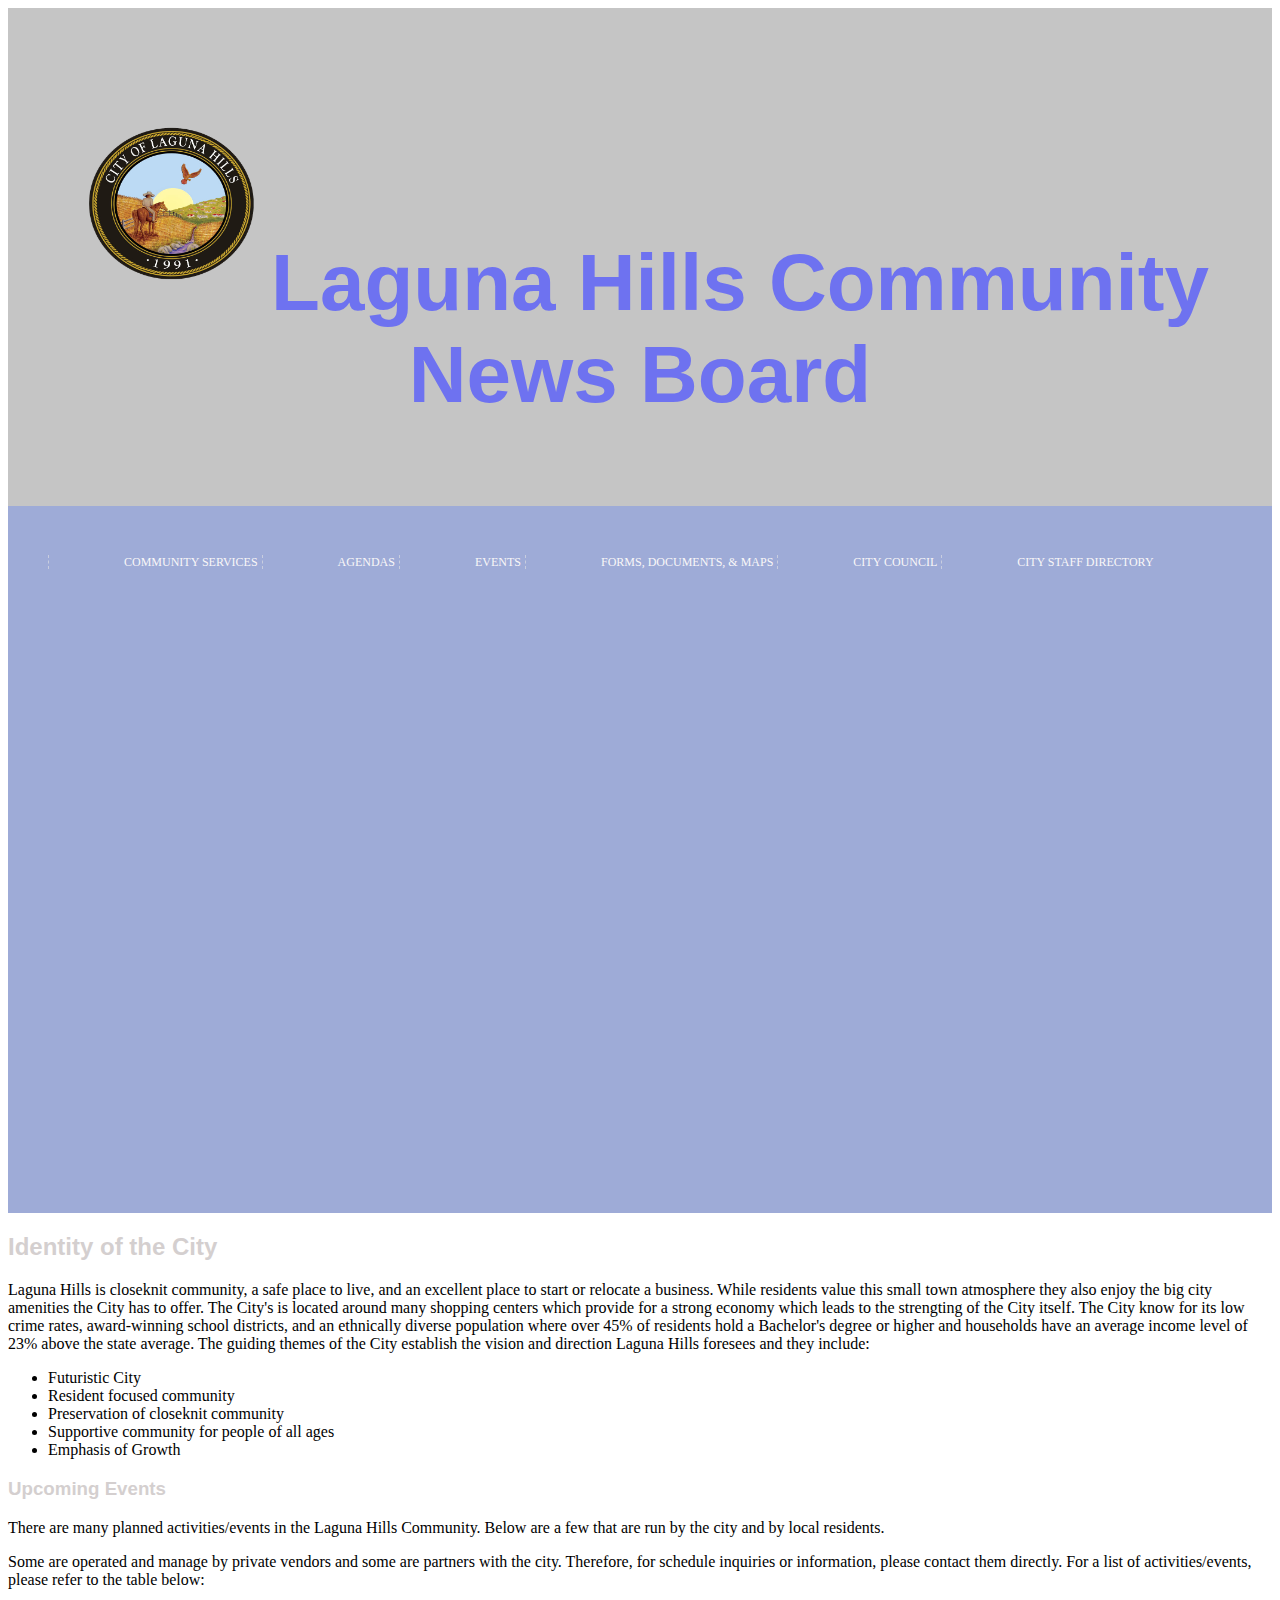
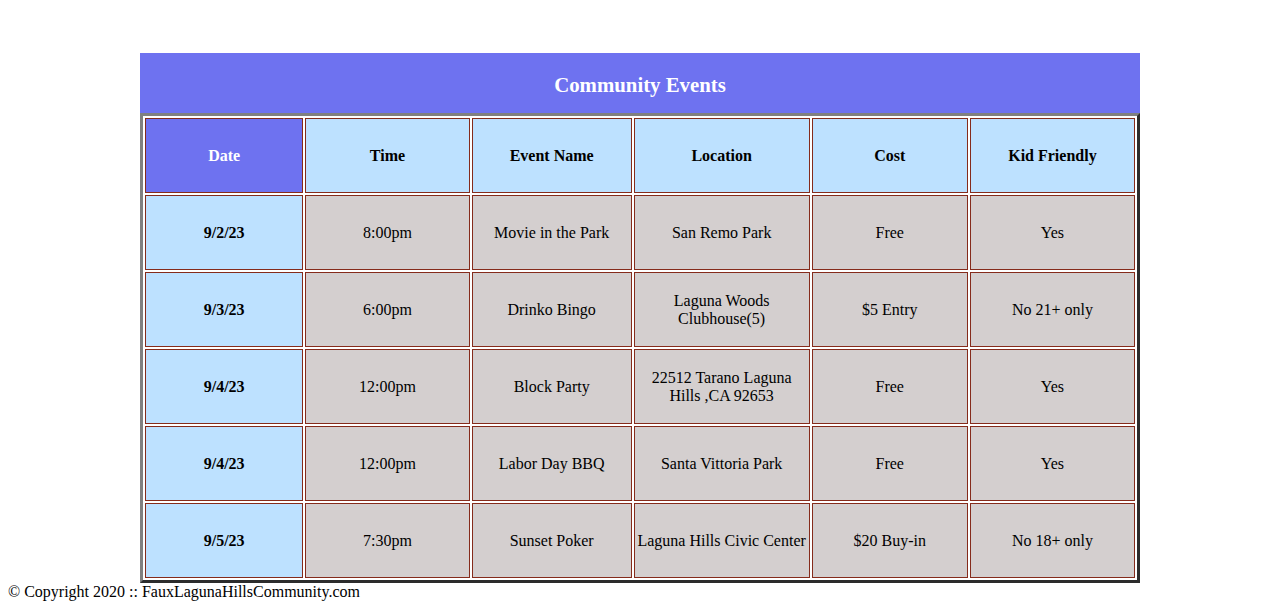
<file: index.html>
<html>
<head>
    <title>Laguna Hills Community</title>
    <meta charset="utf-8">
    <link rel="stylesheet" href="stylesheet.css">
</head>
<body>
<!-- Container is to wrap everthing -->
<div id=""Container:>
<!--website brand -->
    <header>
        <h1>
            <img src="images/lagunahillslogo.png" alt="lagunahills crest" width="200" height="200">Laguna Hills Community News Board</h1>
            
    <div class="main-header">
        <div class="logo">
        </div>
        <nav class="main-menu">
            <ul>
                <li><a href="https://www.ci.laguna-hills.ca.us/542/Community-Services">Community Services</a></li>
                <li><a href="https://lagunahillsca.iqm2.com/">Agendas</a></li>
                <li><a href="https://www.ci.laguna-hills.ca.us/538/Events">Events</a></li>
                <li><a href="https://www.ci.laguna-hills.ca.us/241/Forms-Documents-Maps">Forms, Documents, & Maps</a></li>
                <li><a href="https://www.ci.laguna-hills.ca.us/129/City-Council">City Council</a></li>
                <li><a href="https://www.ci.laguna-hills.ca.us/Directory.aspx">City Staff Directory</a></li>
            </u1>
        </nav>
    </div>
</header>

<!-- Main Content -->
    <main>
        
    <body>
        <h2><b>Identity of the City</b></h2>
        <p>Laguna Hills is closeknit community, a safe place to live, and an excellent place to start or relocate a business. 
            While residents value this small town atmosphere they also enjoy the big city amenities the City has to offer.
            The City's is located around many shopping centers which provide for a strong economy which leads to the strengting of the City itself.
            The City know for its low crime rates, award-winning school districts, and an ethnically diverse population where over 45% of residents hold a Bachelor's degree or higher and households have an average income level of 23% above the state average. 
            The guiding themes of the City establish the vision and direction Laguna Hills foresees and they include:
        <ul>
            <li>Futuristic City</li>
            <li>Resident focused community</li>
            <li>Preservation of closeknit community</li>
            <li>Supportive community for people of all ages</li>
            <li>Emphasis of Growth</li>
        </ul>
        </p>


    </body> 
<h3>Upcoming Events</h3>
<body>
<p>There are many planned activities/events in the Laguna Hills Community. Below are a few that are run by the city and by local residents.</p> 
    <p>Some are operated and manage by private vendors and some are partners with the city. Therefore, for schedule inquiries or information, please contact them directly. For a list of activities/events, please refer to the table below:</p>
    <table border="3">
    <caption><b>Community Events</b></caption>
    <thead>
        <tr>
        <th>Date</th>
        <th>Time</th>
        <th>Event Name</th>
        <th>Location</th>
        <th>Cost</th>
        <th>Kid Friendly</th>
        </tr>
    </thead>
    <tbody>  
        <tr>
            <td>9/2/23</td>    
            <td>8:00pm</td>
            <td>Movie in the Park</td>
            <td>San Remo Park</td>
            <td>Free</td>
            <td>Yes</td>
     </tr>

        <tr>
            <td>9/3/23</td>
            <td>6:00pm</td>
            <td>Drinko Bingo</td>
            <td>Laguna Woods Clubhouse(5)</td>
            <td>$5 Entry</td>
            <td>No 21+ only</td>
     </tr>

         <tr>
            <td>9/4/23</td>
            <td>12:00pm</td>
            <td>Block Party</td>
            <td>22512 Tarano Laguna Hills ,CA 92653</td>
            <td>Free</td>
            <td>Yes</td>
     </tr>

         <tr>
            <td>9/4/23</td>
            <td>12:00pm</td>
             <td>Labor Day BBQ</td>
             <td>Santa Vittoria Park</td>
             <td>Free</td>
             <td>Yes</td>
     </tr>

        <tr>
            <td>9/5/23</td>
            <td>7:30pm</td>
            <td>Sunset Poker</td>
            <td>Laguna Hills Civic Center</td>
            <td>$20 Buy-in</td>
            <td>No 18+ only</td>
        </tr>
    </tbody>
    </table>
 

</u1>

</main>

<!--Footer-->
    <footer>
        <div id="nondisclaimer">
            <div class="copy">
                &copy; Copyright 2020 :: FauxLagunaHillsCommunity.com
            </div>
          
    </footer> 
<!-- End Container-->
</div>
<body>

</html>
</file>
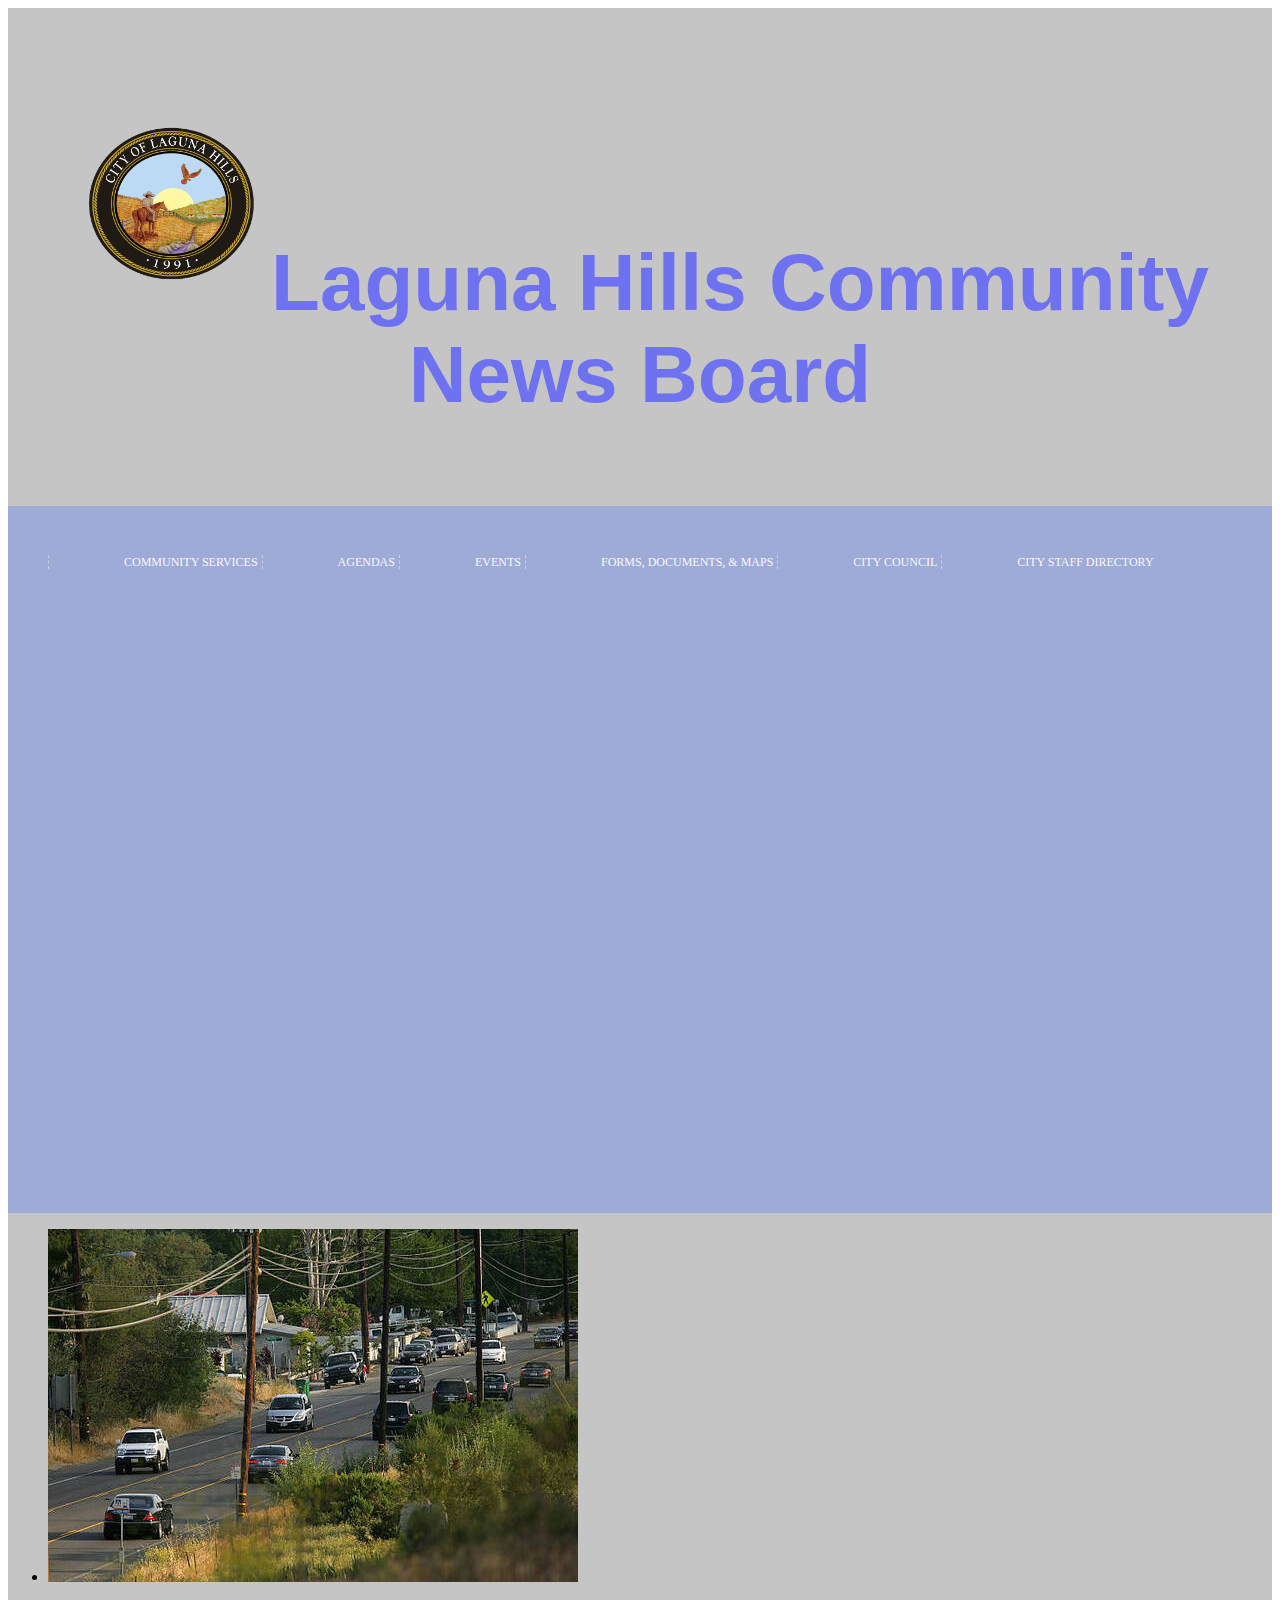
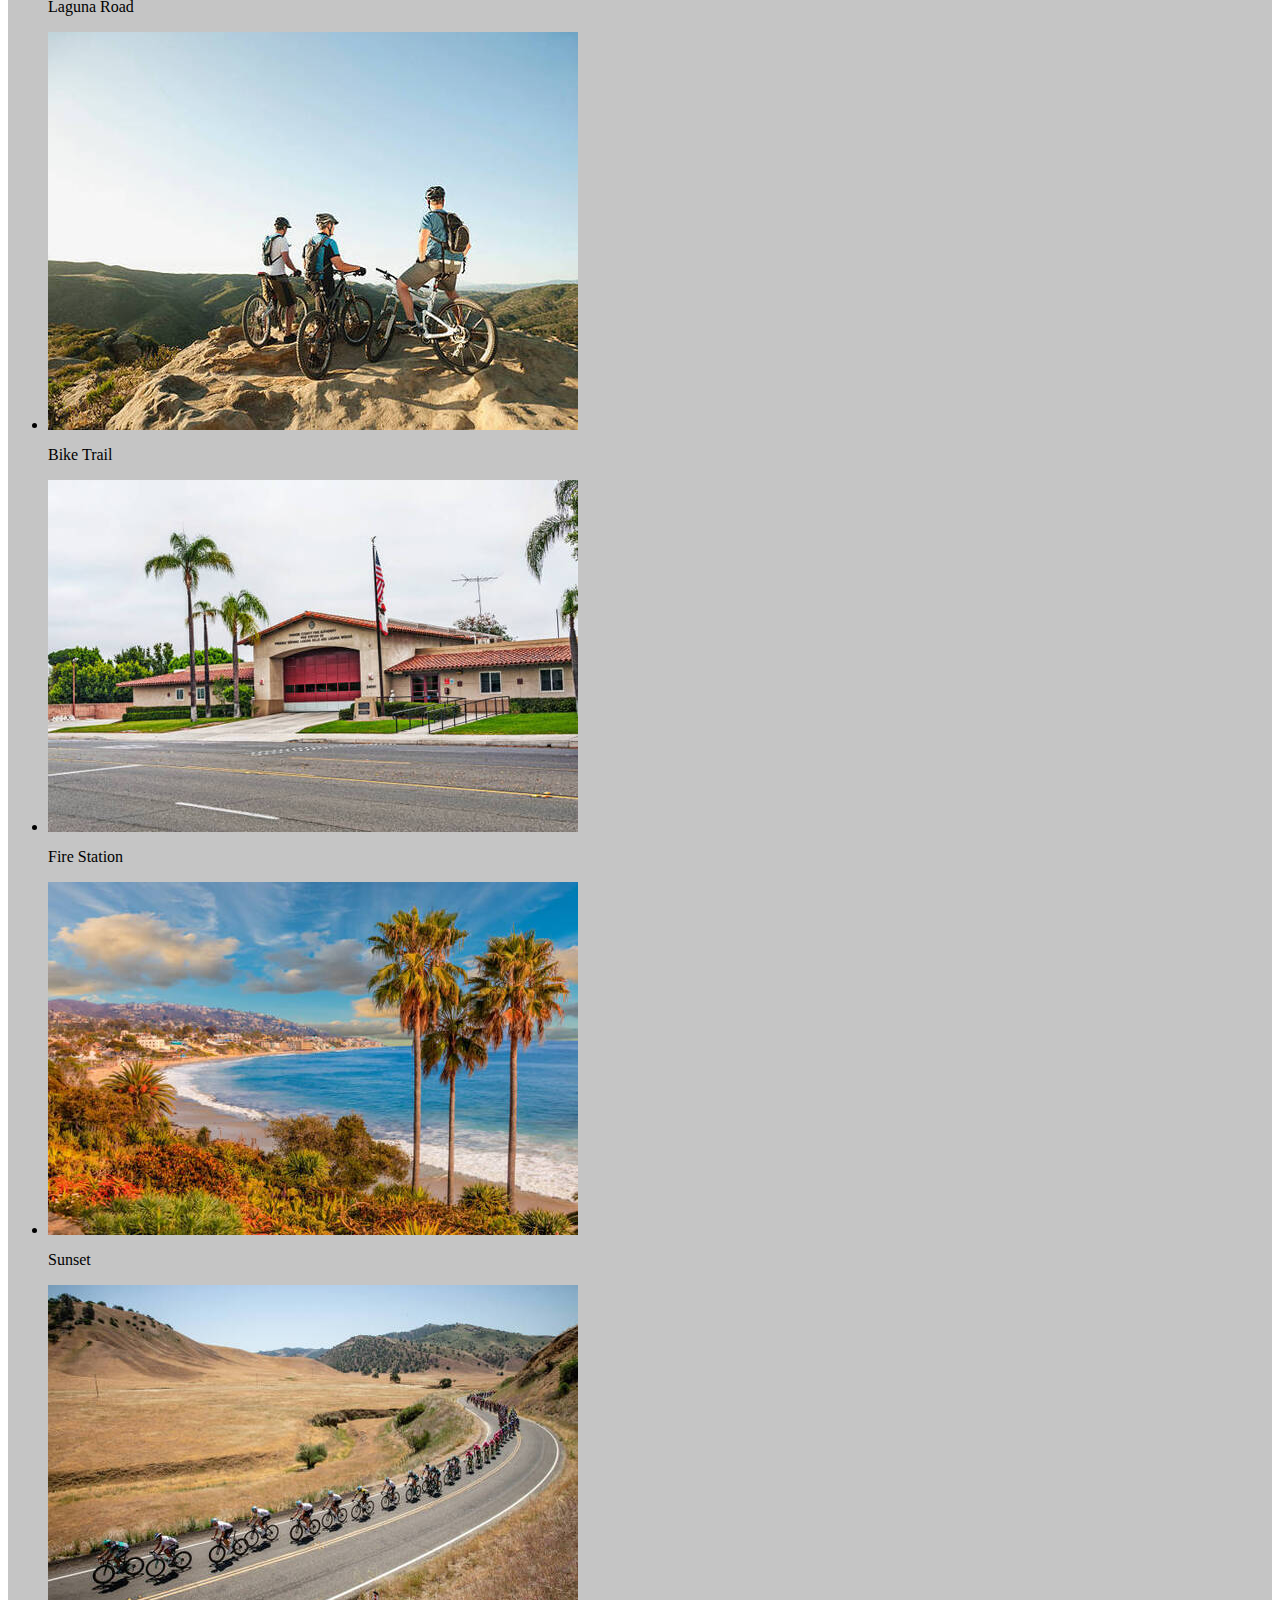
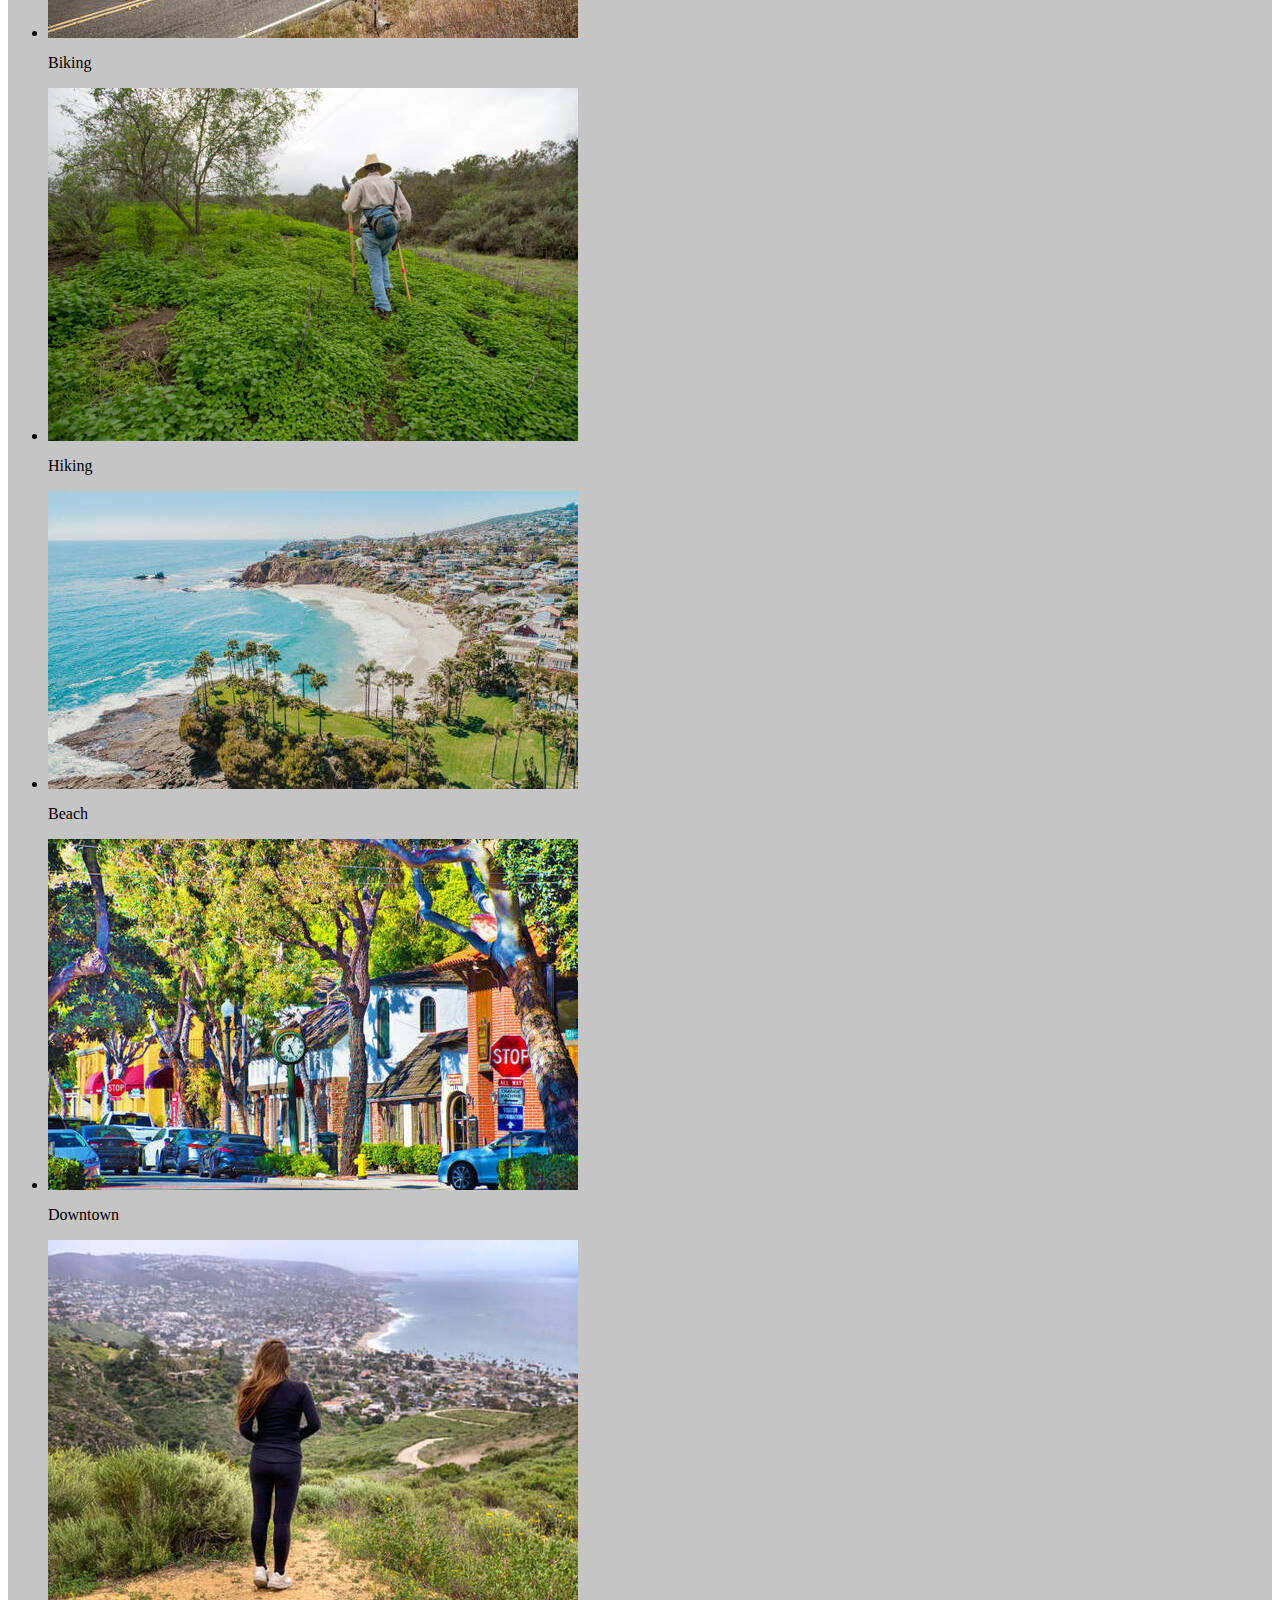
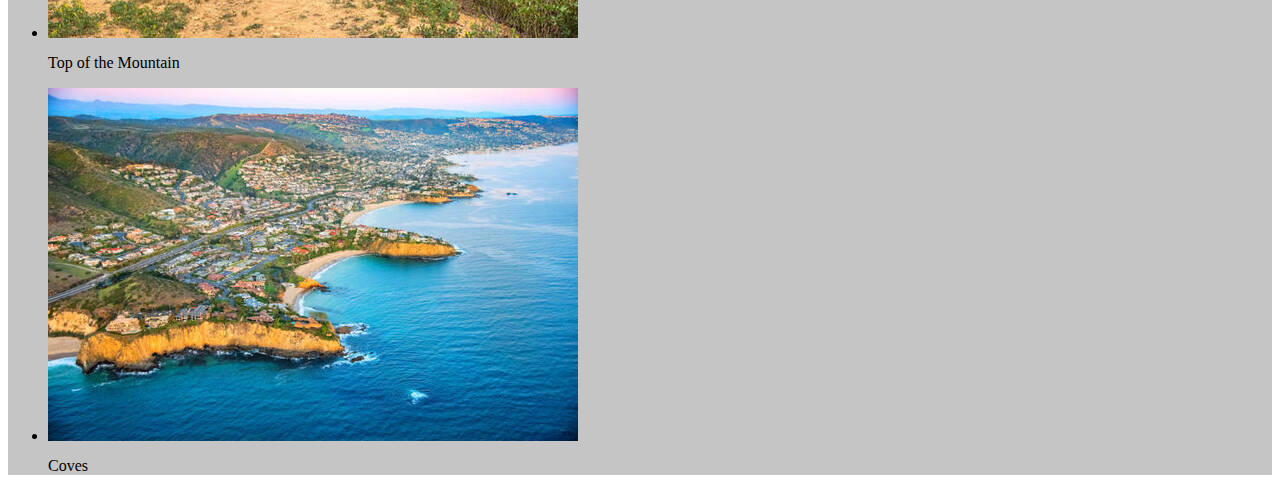
<file: gallery.html>
<html>
<head>
    <title>Laguna Hills Event Map</title>
    <meta charset="utf-8">
    <link rel="stylesheet" href="stylesheet.css">
</head>
<body>
<!-- Container is to wrap everthing -->
<div id=""Container:>
<!--website brand -->
<header>
    <h1>
        <img src="images/lagunahillslogo.png" alt="lagunahills crest" width="200" height="200">Laguna Hills Community News Board</h1>
        
<div class="main-header">
    <div class="logo">
    </div>
    <nav class="main-menu">
        <ul>
            <li><a href="https://www.ci.laguna-hills.ca.us/542/Community-Services">Community Services</a></li>
            <li><a href="https://lagunahillsca.iqm2.com/">Agendas</a></li>
            <li><a href="https://www.ci.laguna-hills.ca.us/538/Events">Events</a></li>
            <li><a href="https://www.ci.laguna-hills.ca.us/241/Forms-Documents-Maps">Forms, Documents, & Maps</a></li>
            <li><a href="https://www.ci.laguna-hills.ca.us/129/City-Council">City Council</a></li>
            <li><a href="https://www.ci.laguna-hills.ca.us/Directory.aspx">City Staff Directory</a></li>
        </u1>
    </nav>
</div>

<body>

   <ul id="photo-list">
 <!--    <li class="photo">
          <img src="images/photo1.jpg" alt="laguna road">
        </li>
        <li class="photo">
          <img src="images/photo2.jpg" alt="bike trail">
        </li>
        <li class="photo">
          <img src="images/photo3.jpg" alt="firestation">
        </li>
        <li class="photo">
          <img src="images/photo4.jpg" alt="sunset">
        </li>
        <li class="photo">
          <img src="images/photo5.jpg" alt="biking">
        </li>
        <li class="photo">
          <img src="images/photo6.jpg" alt="hiking">
        </li>
        <li class="photo">
          <img src="images/photo7.jpg" alt="beach">
        </li>
        <li class="photo">
          <img src="images/photo8.jpg" alt="downtown">
        </li>
        <li class="photo">
          <img src="images/photo9.jpg" alt="top of the mountain">
        </li>
        <li class="photo">
          <img src="images/photo10.jpg" alt="coves">
        </li>
      </ul>
    -->
      </body>
    <script>
       // Create an array of image data
var imageData = [
  {
    src: 'images/photo1.jpg',
    alt: 'laguna road',
    caption: 'Laguna Road',
  },
  {
    src: 'images/photo2.jpg',
    alt: 'bike trail',
    caption: 'Bike Trail',
  },
  {
    src: 'images/photo3.jpg',
    alt: 'firestation',
    caption: 'Fire Station',
  },
  {
    src: 'images/photo4.jpg',
    alt: 'sunset',
    caption: 'Sunset',
  },
  {
    src: 'images/photo5.jpg',
    alt: 'biking',
    caption: 'Biking',
  },
  {
    src: 'images/photo6.jpg',
    alt: 'hiking',
    caption: 'Hiking',
  },
  {
    src: 'images/photo7.jpg',
    alt: 'beach',
    caption: 'Beach',
  },
  {
    src: 'images/photo8.jpg',
    alt: 'downtown',
    caption: 'Downtown',
  },
  {
    src: 'images/photo9.jpg',
    alt: 'top of the mountain',
    caption: 'Top of the Mountain',
  },
  {
    src: 'images/photo10.jpg',
    alt: 'coves',
    caption: 'Coves',
  }
];

// Get the ul element by its id
var ul = document.getElementById('photo-list');

// Loop through the image data and create HTML for each image with captions
for (var i = 0; i < imageData.length; i++) {
  // Create a new list item for each image
  var li = document.createElement('li');
  li.className = 'photo'; // Add the "photo" class to each list item

  // Create a new image element
  var img = document.createElement('img');
  img.src = imageData[i].src;
  img.alt = imageData[i].alt;

  // Create a caption element
  var caption = document.createElement('p');
  caption.textContent = imageData[i].caption;

  // Append the image and caption to the list item
  li.appendChild(img);
  li.appendChild(caption);

  // Append the list item to the ul element
  ul.appendChild(li);
}


       
    
    
      </script>




</html>
</file>
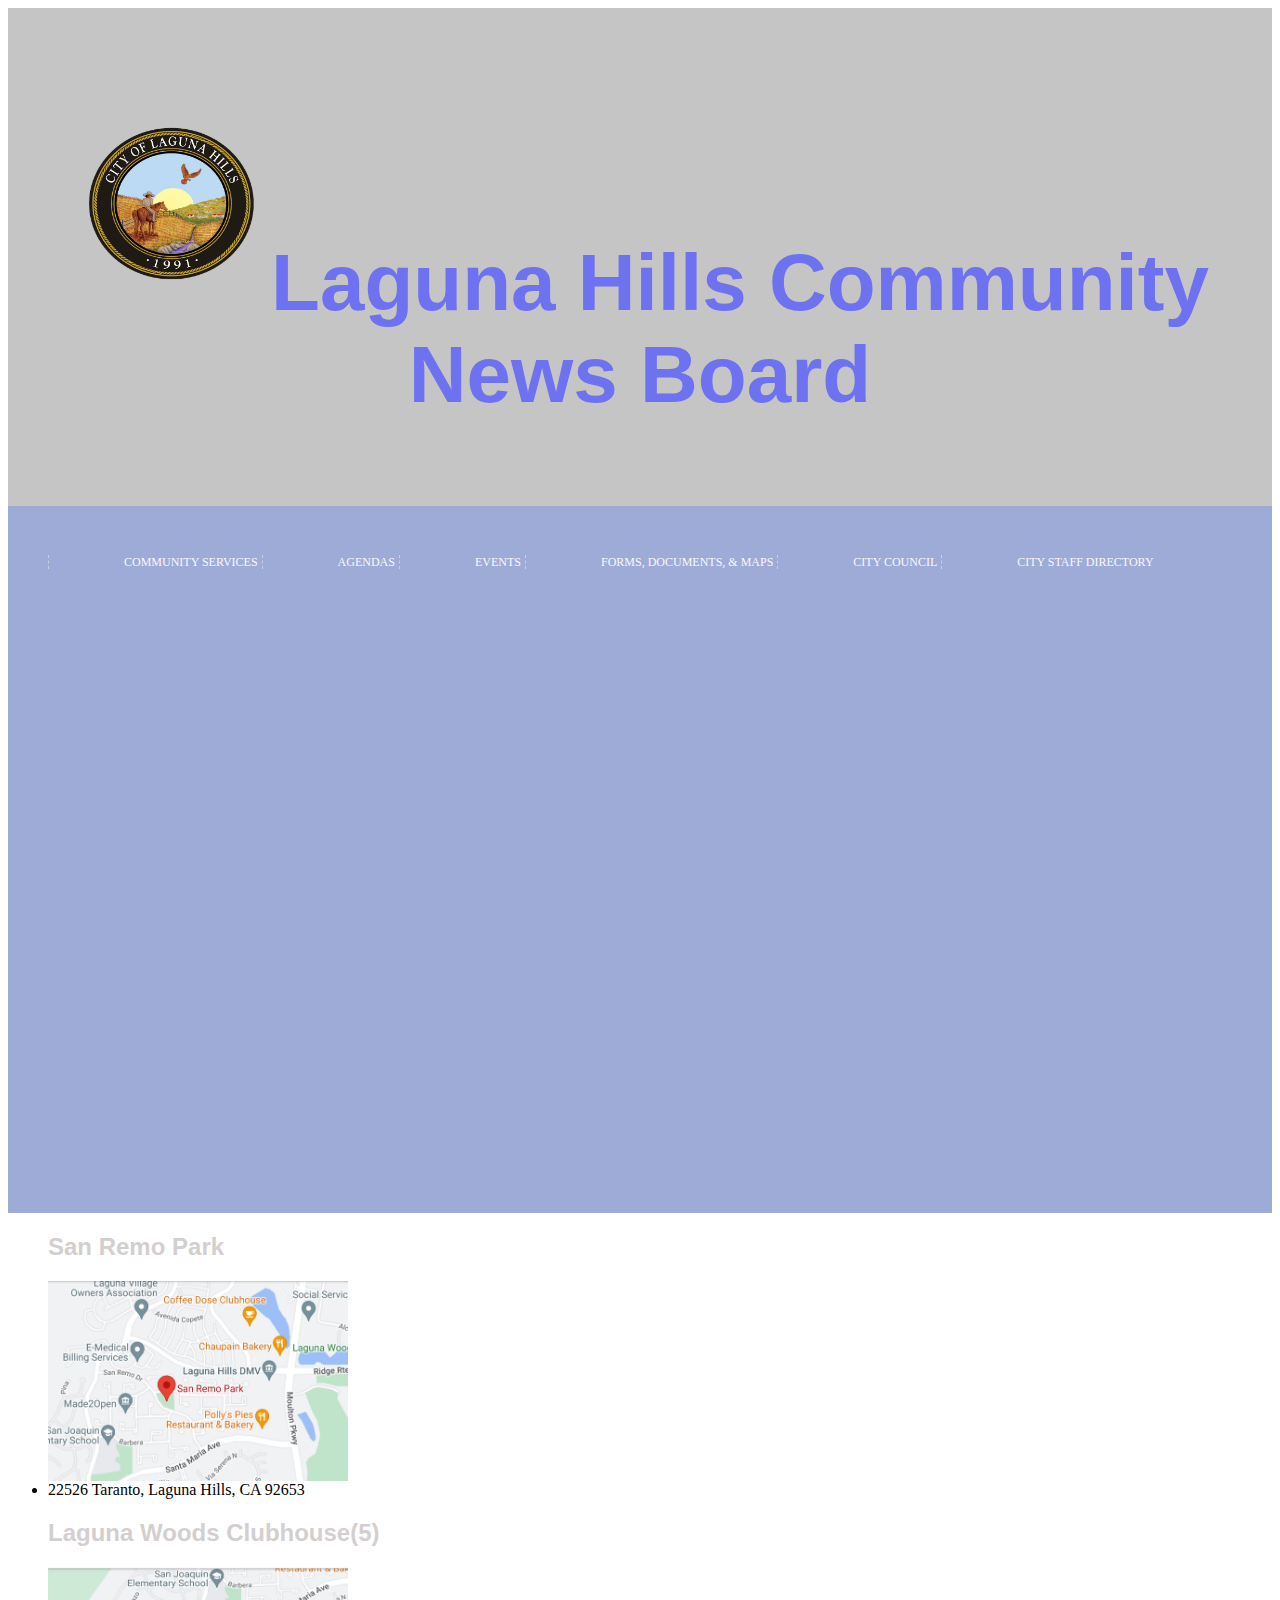
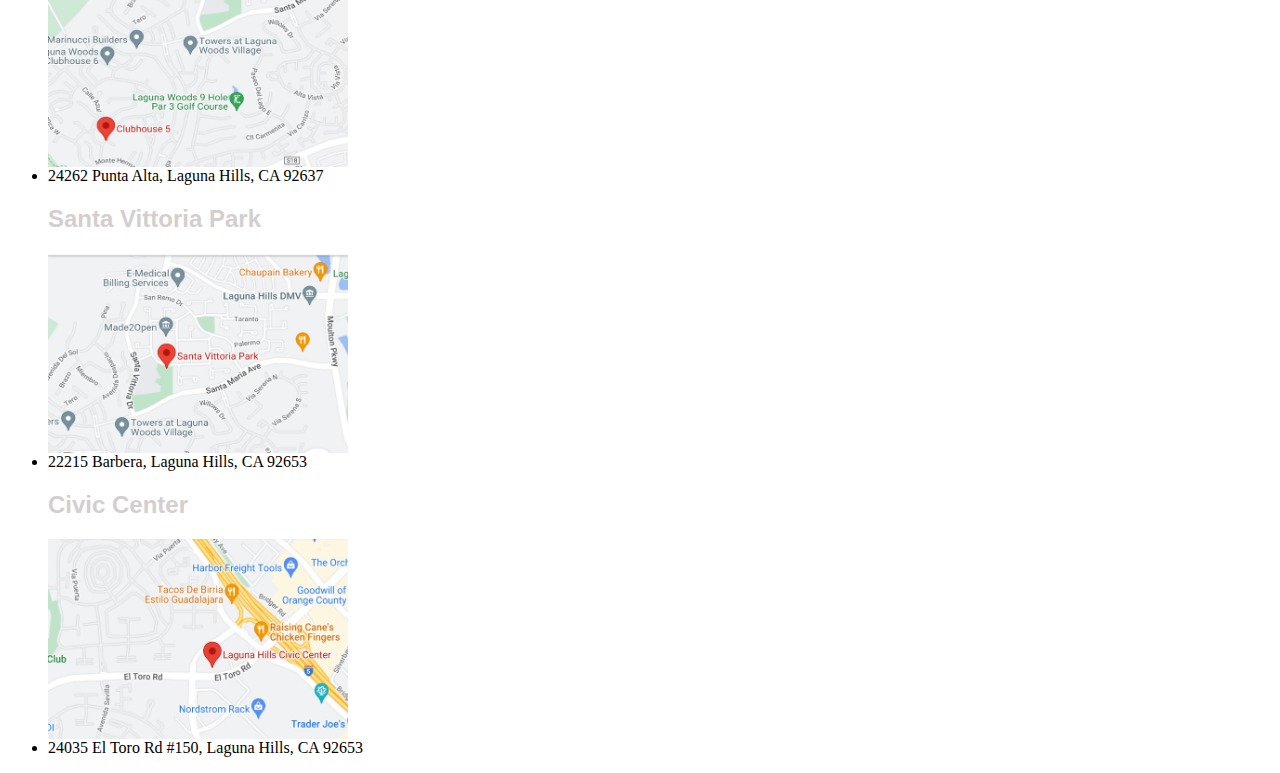
<file: page2.html>
<html>
<head>
    <title>Laguna Hills Event Map</title>
    <meta charset="utf-8">
    <link rel="stylesheet" href="stylesheet.css">
</head>
<body>
<!-- Container is to wrap everthing -->
<div id=""Container:>
<!--website brand -->
<header>
    <h1>
        <img src="images/lagunahillslogo.png" alt="lagunahills crest" width="200" height="200">Laguna Hills Community News Board</h1>
        
<div class="main-header">
    <div class="logo">
    </div>
    <nav class="main-menu">
        <ul>
            <li><a href="https://www.ci.laguna-hills.ca.us/542/Community-Services">Community Services</a></li>
            <li><a href="https://lagunahillsca.iqm2.com/">Agendas</a></li>
            <li><a href="https://www.ci.laguna-hills.ca.us/538/Events">Events</a></li>
            <li><a href="https://www.ci.laguna-hills.ca.us/241/Forms-Documents-Maps">Forms, Documents, & Maps</a></li>
            <li><a href="https://www.ci.laguna-hills.ca.us/129/City-Council">City Council</a></li>
            <li><a href="https://www.ci.laguna-hills.ca.us/Directory.aspx">City Staff Directory</a></li>
        </u1>
    </nav>
</div>
</header>
            <main>
            <ul>
              <p><h2>San Remo Park</h2>
                <img src="images/sanremo.jpg" alt="san remo park" width="300" height="200">
                <li>22526 Taranto, Laguna Hills, CA 92653</li></p>
                
               <p><h2>Laguna Woods Clubhouse(5)</h2>
                <img src="images/clubhouse.jpg" alt="clubhouse5" width="300" height="200">
               <li>24262 Punta Alta, Laguna Hills, CA 92637</li></p>

                <p><h2>Santa Vittoria Park</h2>
                    <img src="images/santavittoria.jpg" alt="santa vittoria park" width="300" height="200">
                    <li>22215 Barbera, Laguna Hills, CA 92653</li></p>

                <p><h2>Civic Center</h2>
                    <img src="images/civiccenter.jpg" alt="civic center" width="300" height="200">
                    <li>24035 El Toro Rd #150, Laguna Hills, CA 92653</li></p>




               
    
            </u1>
        </nav>
    </div>
</main>
</file>
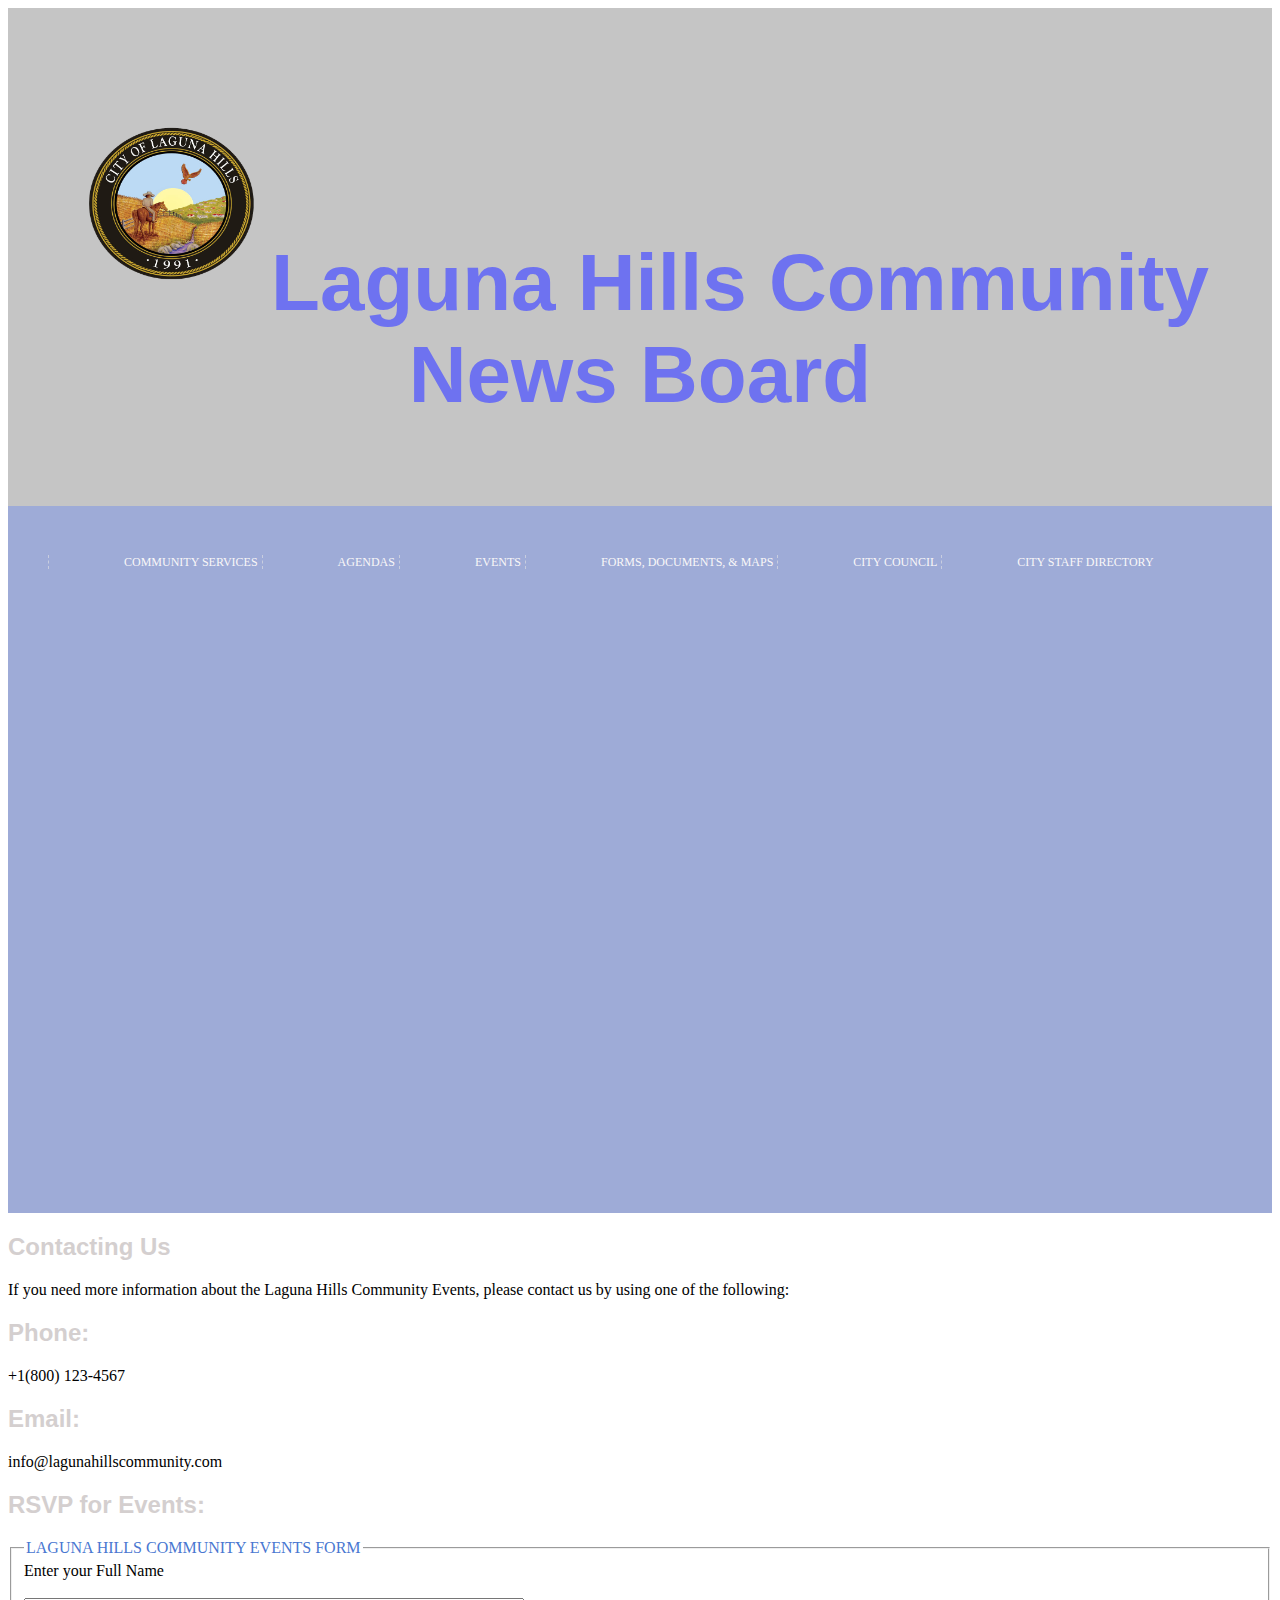
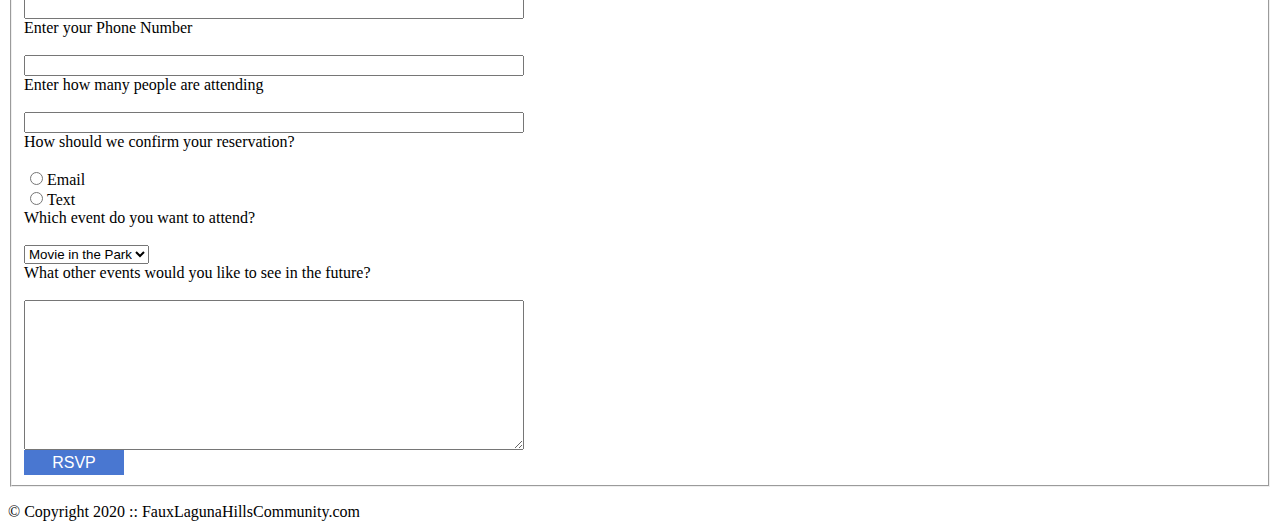
<file: page3.html>
<html>
<head>
    <title>Laguna Hills Community</title>
    <meta charset="utf-8">
    <link rel="stylesheet" href="stylesheet.css">
</head>
<body>
<!-- Container is to wrap everthing -->
<div id=""Container:>
<!--website brand -->
<header>
    <h1>
        <img src="images/lagunahillslogo.png" alt="lagunahills crest" width="200" height="200">Laguna Hills Community News Board</h1>
        
<div class="main-header">
    <div class="logo">
    </div>
    <nav class="main-menu">
        <ul>
            <li><a href="https://www.ci.laguna-hills.ca.us/542/Community-Services">Community Services</a></li>
            <li><a href="https://lagunahillsca.iqm2.com/">Agendas</a></li>
            <li><a href="https://www.ci.laguna-hills.ca.us/538/Events">Events</a></li>
            <li><a href="https://www.ci.laguna-hills.ca.us/241/Forms-Documents-Maps">Forms, Documents, & Maps</a></li>
            <li><a href="https://www.ci.laguna-hills.ca.us/129/City-Council">City Council</a></li>
            <li><a href="https://www.ci.laguna-hills.ca.us/Directory.aspx">City Staff Directory</a></li>
        </u1>
    </nav>
</div>
</header>
<!-- Main Content -->
    <main>
        <body id="contact">
        <h2>Contacting Us</h2>
<p>If you need more information about the Laguna Hills Community Events, please contact us by using one of the following: </p>

        <h2>Phone:</h2>
<p>+1(800) 123-4567</p>

        <h2>Email:</h2>
<p>info@lagunahillscommunity.com</p>

        <h2>RSVP for Events:</h2>

<form action="/contact" method="post">
    <fieldset>
            <legend> Laguna Hills Community Events Form </legend>
            <label>Enter your Full Name</label><br>
            <input type="text" name="full_name"><br>
        
            <label>Enter your Phone Number</label><br>
            <input type="text" name="phone"><br>
            
            <label>Enter how many people are attending</label><br>
            <input type="number" name="number"><br>

            <label> How should we confirm your reservation?</label><br>
            <input type="radio" name="gender" value="Email">Email<br> 
            <input type="radio" name="gender" value="Text">Text<br>
            
            <label>Which event do you want to attend?</label><br>
            <select name="Contact-method">
                <option>Movie in the Park</option>
                <option>Drinko Bingo</option>
                <option>BBQ</option>
                <option>Block Party</option>
                <option>Sunset Poker</option>
            </select><br>
            <label>What other events would you like to see in the future?</label><br>
            <textarea rows="5" columns="40"></textarea><br>
            <div class="button">
            <input type="submit" value="RSVP"><br>
        </div>
    </fieldset>

</form>

</body>
</main>

<!--Footer-->
    <footer>
        <div id="nondisclaimer">
            <div class="copy">
                &copy; Copyright 2020 :: FauxLagunaHillsCommunity.com
            </div>
           
        </div>
    </footer> 
<!-- End Container-->
</div>
<body>

</html>
</file>
<file: stylesheet.css>
header {
    width: 100%;
    min-height: 300px;
    padding-top: 3em;
    background-color: rgba(182, 182, 182, 0.8);
}
.main-header .logo img {
    width: 120px;
    height: 120px;
    margin: 0 2em 0 0;
    float: left;
}
.main-header {
    background-color: rgba(148, 164, 219, 0.8);
    width: 100%;
    margin: 2em auto 0 auto;
    min-height: 80px;
    height: 10px;
    display: inline-block;
    block-size: 80%;
}
.main-menu ul li {
    list-style-type: none;
    display: inline;
    text-align: center;
    padding-left: 75px;
    padding-right: 0px;
    border-left: 1px dashed rgba(229, 229, 229, 0.6);
    line-height: 80px;
    text-transform: uppercase;
    font-size: 12px;
}
.main-menu ul li a {
    text-decoration: none;
    color: #f9f7f7;
}
.main-menu ul li a:hover {
    color: #000000;
}
/* Main */
h1 {
    font-family: 'Franklin Gothic Medium', 'Arial Narrow', Arial, sans-serif;
    text-align: center;
    font-size: 500%;
    text-emphasis: bold;
    color: #6e72f0;
} 
h2 {
        font-family: Arial, Helvetica, sans-serif; 
        font-weight: bolder;
        color:  rgb(212, 207, 207);
}

h3 {
    font-family: Arial, Helvetica, sans-serif;
    font-weight: bolder;
   color:  rgb(212, 207, 207);
}

/* Activities */
table {
    width: 1000px;
    margin: 4em auto 0 auto;
}
caption {
    background: #6e72f0;
    height: 40px;
    color: #fff;
    font-size: 1.3em;
    font-weight: bold;
    padding-top: 1em;
}
thead {
    background: #bde1ff;
}
tbody {
    background: rgb(212, 207, 207);
    text-align: center;
}
th,td {
    width: 225px;
    height: 75px;
    vertical-align: middle;
    border: solid 1px #852b1b;
}
th:first-child {
    width: 125px;
    height: 50px;
    background:  #6e72f0;
    color: #fff;
}
td:first-child {
    font-weight: bold;
    background: #bde1ff;
}

/* Text Box */
div legend {
    color: #4977D1;
    font-size: 1em;
    text-transform: uppercase;
    font-weight: 500;
}
label {
    display: block;
    font-weight: 500;
    margin-top: 15px 0 0 0;
}
input {
    width: 500px;
}
/* Text Box */
.button [type="submit"] {
        background-color: #4977D1;
        color: #fff;
        font-size: 1em;
        border: none;
        width: 100px;
        height: 25px;
}
input[type="radio"] {
    width: 15px;
    text-align: right;
}
textarea {
    width: 500px;
    height: 150px;
}
</file>
